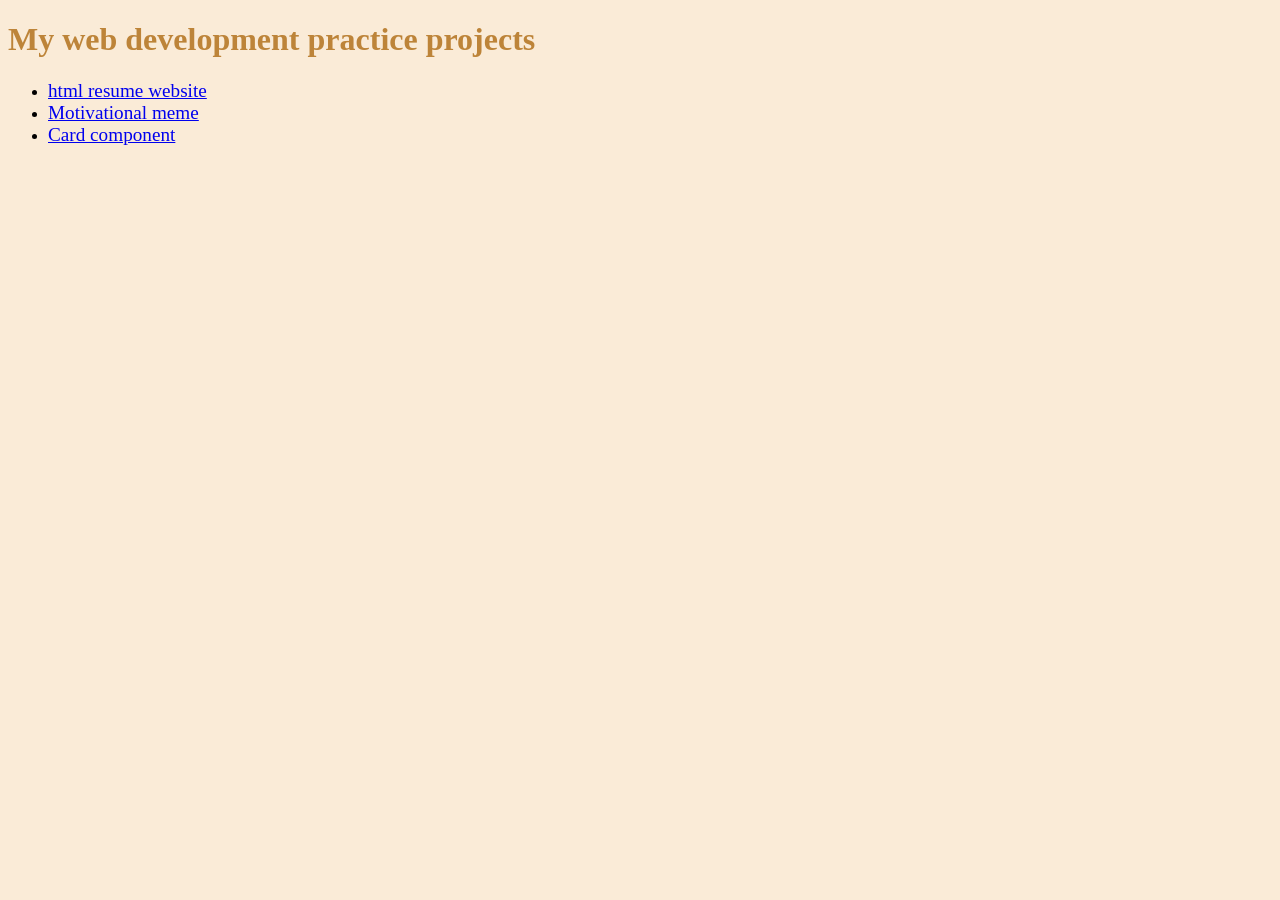
<file: index.html>
<!DOCTYPE html>
<html lang="en">
<head>
    <meta charset="UTF-8">
    <meta name="viewport" content="width=device-width, initial-scale=1.0">
    <title>My capstone Projects</title>
    <style>
        body{
            background-color: antiquewhite;
        }
        h1{
            color: rgb(189, 132, 57);
        }
        a{
            font-size: larger;
        }
    </style>
</head>
<body>
    <h1>My web development practice projects</h1>
    <ul>
        <li><a href="01-html-resume-website/index.html">html resume website</a></li>
        <li><a href="./02-motivational-meme/index.html">Motivational meme</a></li>
        <li><a href="./03-card-component/index.html">Card component</a></li>
    </ul>
</body>
</html>
</file>
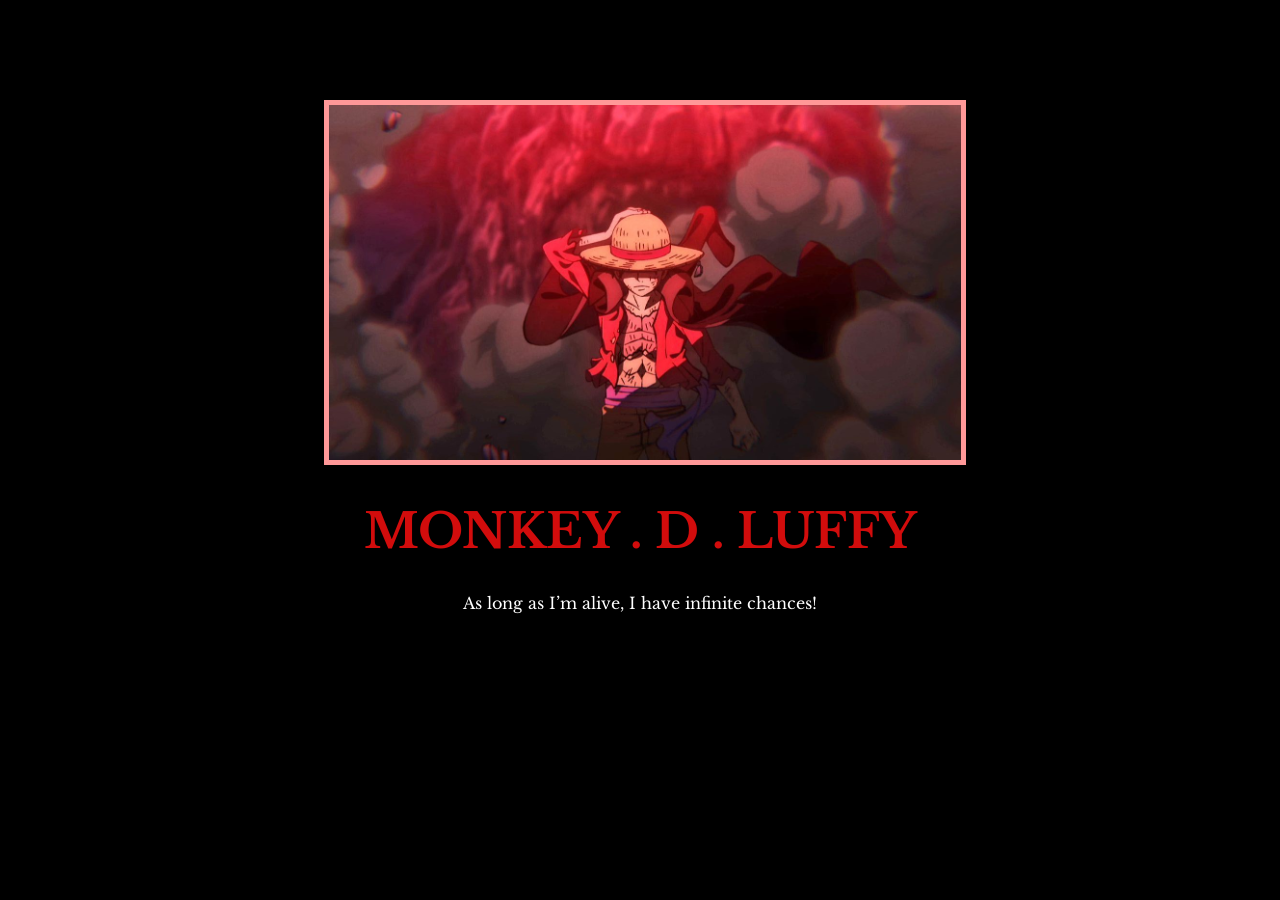
<file: 02-motivational-meme/index.html>
<!DOCTYPE html>
<html lang="en">

<head>
  <meta charset="UTF-8">
  <meta name="viewport" content="width=device-width, initial-scale=1.0">
  <title>Document</title>
  <link rel="stylesheet" href="style.css">
</head>

<body>
  <div>
    <img src="./luffy.jpg" alt="image of an anime character called luffy">
    <h1>Monkey . D . Luffy</h1>
    <p>As long as I’m alive, I have infinite chances!</p>
  </div>
</body>

</html>
</file>
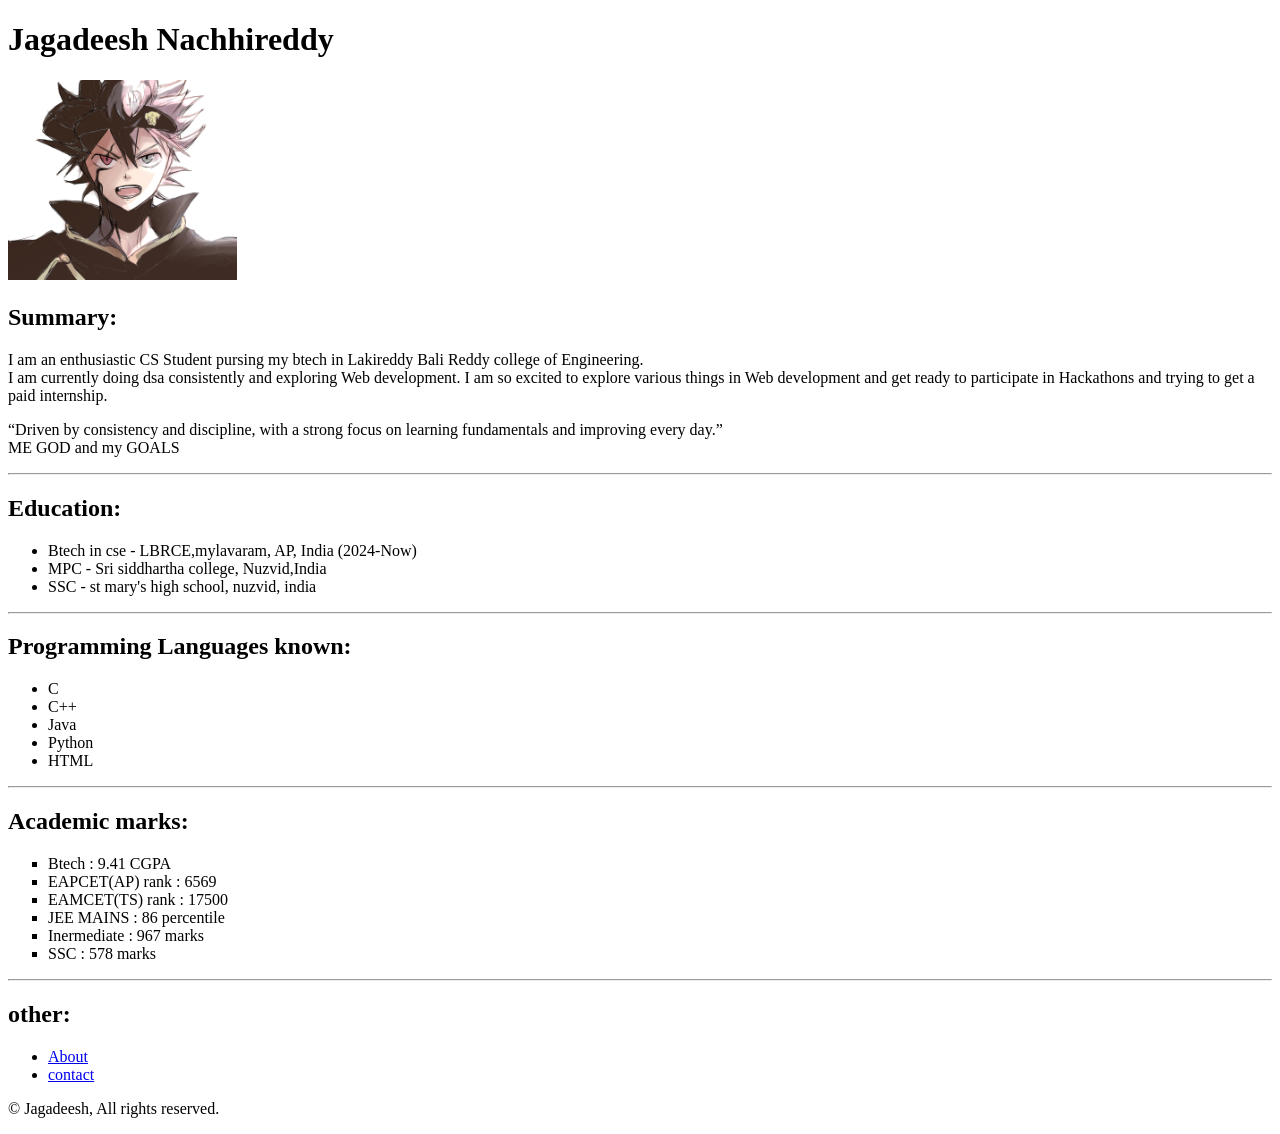
<file: capstone1/index.html>
<!DOCTYPE html>
<html lang="en">
<head>
    <meta charset="UTF-8">
    <meta name="viewport" content="width=device-width, initial-scale=1.0">
    <title>capstone project 1</title>
</head>
<body>
    <h1>Jagadeesh Nachhireddy</h1>
    <img src="asta.jpg" height="200" alt="Image of an anime character from black clover called as Asta , the main character who never gives up">
    <h2>Summary:</h2>
    <p>I am an enthusiastic CS Student pursing my btech in Lakireddy Bali Reddy college of Engineering. <br> I am currently doing dsa consistently and exploring Web development. I am so excited to explore various things in Web development and get ready to participate in Hackathons and trying to get a paid internship.</p>
    <p>“Driven by consistency and discipline, with a strong focus on learning fundamentals and improving every day.”<br>ME GOD and my GOALS</p>
    <hr>
    <h2>Education:</h2>
    <ul>
        <li>Btech in cse - LBRCE,mylavaram, AP, India (2024-Now)</li>
        <li>MPC - Sri siddhartha college, Nuzvid,India</li>
        <li>SSC - st mary's high school, nuzvid, india</li>
    </ul>
    <hr>
    <h2>Programming Languages known:</h2>
    <ul>
        <li>C</li>
        <li>C++</li>
        <li>Java</li>
        <li>Python</li>
        <li>HTML</li>
    </ul>
    <hr>
    <h2>Academic marks:</h2>
    <ul type="square" >
        <li>Btech : 9.41 CGPA</li>
        <li>EAPCET(AP) rank : 6569</li>
        <li>EAMCET(TS) rank : 17500</li>
        <li>JEE MAINS : 86 percentile</li>
        <li>Inermediate : 967 marks</li>
        <li>SSC : 578 marks</li>
    </ul>
    <hr>
    <h2>other:</h2>
    <ul>
        <li><a href="about.html">About</a></li>
        <li><a href="contact.html">contact</a></li>
    </ul>
    <footer>
        <p> &copy; Jagadeesh, All rights reserved. </p>
    </footer>
</body>
</html>
</file>
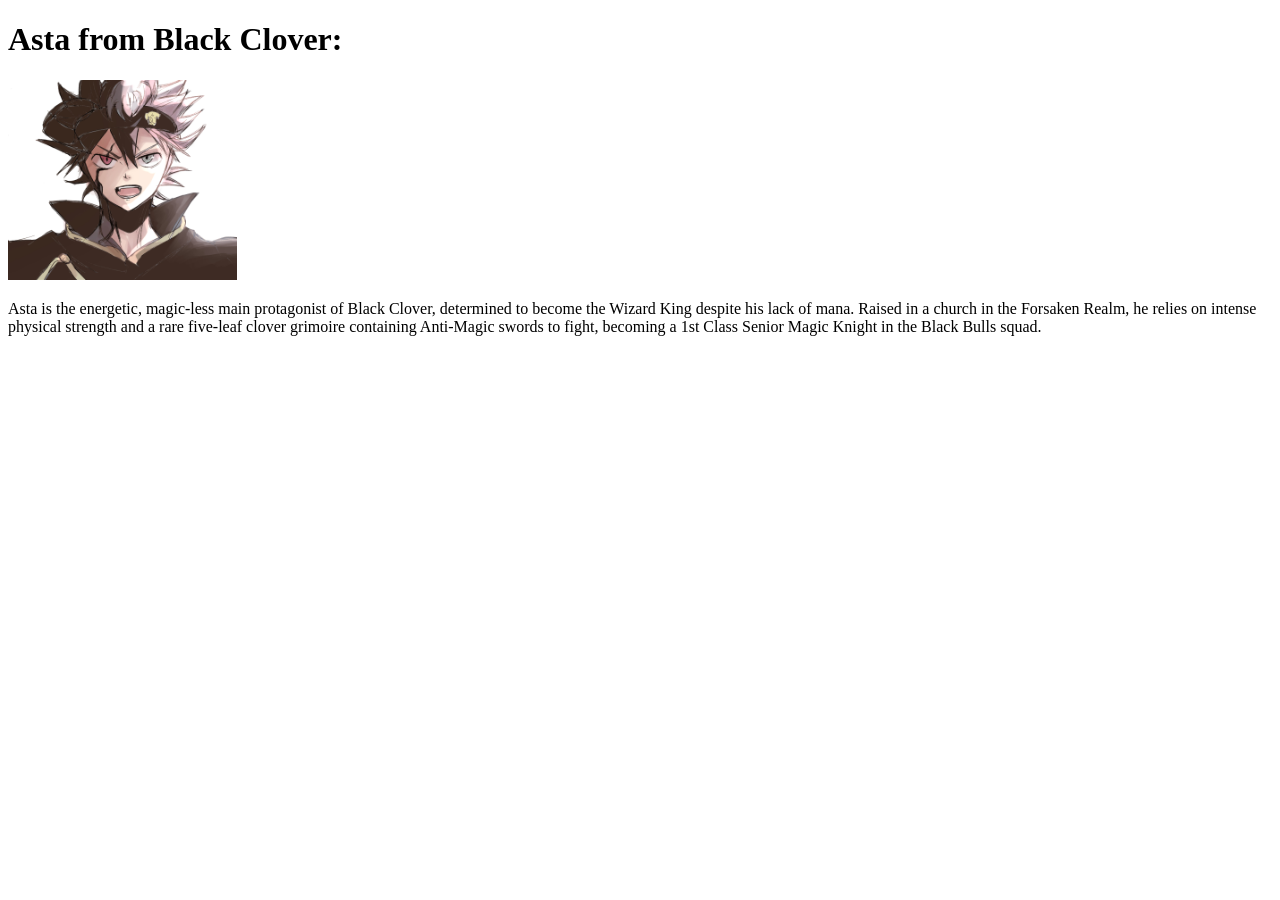
<file: capstone1/about.html>
<!DOCTYPE html>
<html lang="en">
<head>
    <meta charset="UTF-8">
    <meta name="viewport" content="width=device-width, initial-scale=1.0">
    <title>about the anime character</title>
</head>
<body>
    <h1>Asta from Black Clover:</h1>
    <img src="asta.jpg" height="200" >
    <p>Asta is the energetic, magic-less main protagonist of Black Clover, determined to become the Wizard King despite his lack of mana. Raised in a church in the Forsaken Realm, he relies on intense physical strength and a rare five-leaf clover grimoire containing Anti-Magic swords to fight, becoming a 1st Class Senior Magic Knight in the Black Bulls squad. </p>
</body>
</html>
</file>
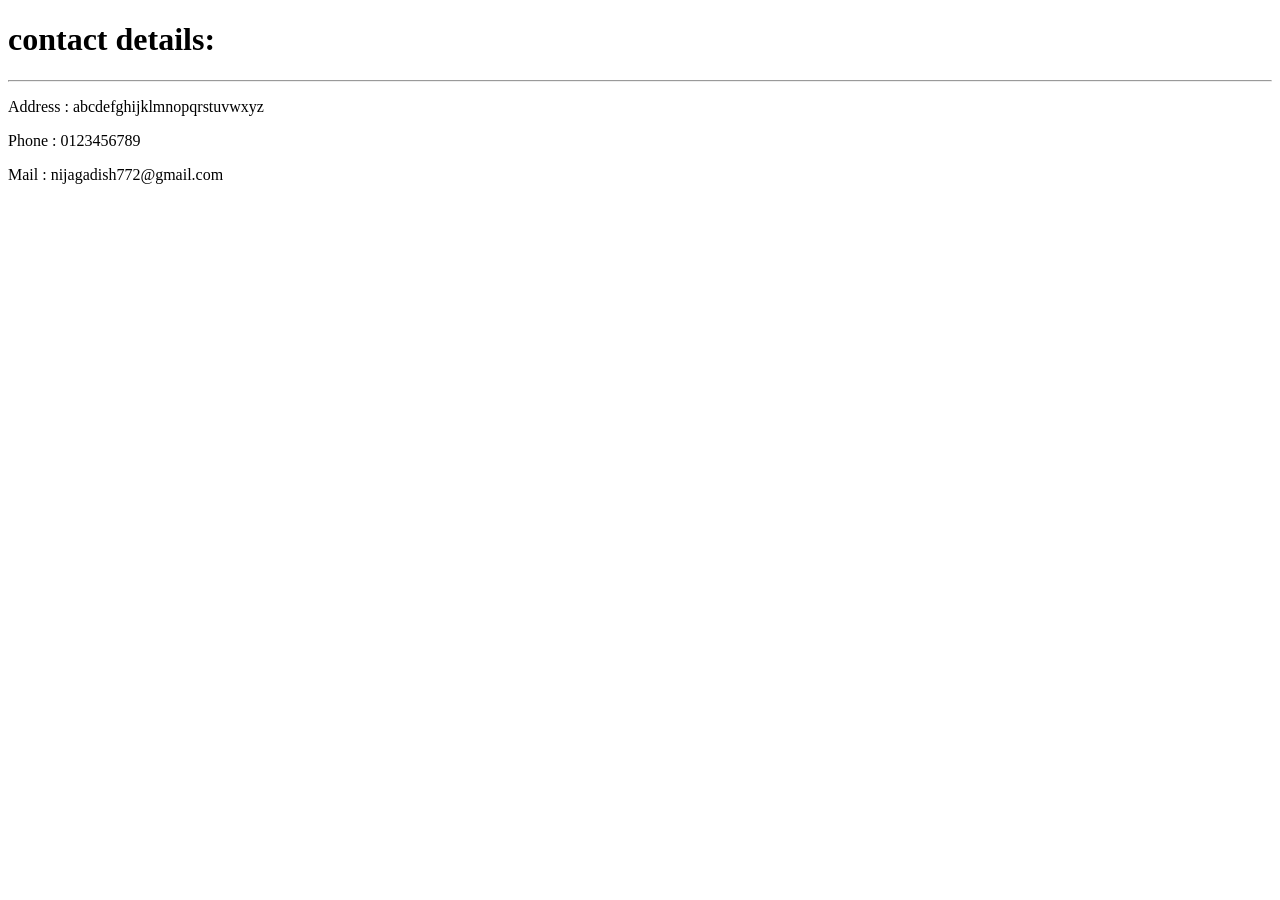
<file: capstone1/contact.html>
<!DOCTYPE html>
<html lang="en">
<head>
    <meta charset="UTF-8">
    <meta name="viewport" content="width=device-width, initial-scale=1.0">
    <title>contact</title>
</head>
<body>
    <h1>contact details:</h1>
    <hr>
    <p>Address : abcdefghijklmnopqrstuvwxyz</p>
    <p>Phone : 0123456789</p>
    <p>Mail : nijagadish772@gmail.com</p>
    
</body>
</html>
</file>
<file: 02-motivational-meme/style.css>
@import url('https://fonts.googleapis.com/css2?family=Libre+Baskerville:ital,wght@0,400..700;1,400..700&display=swap');

body {
    background-color: black;
}

h1 {
    text-transform: uppercase;
    font-size: 3em;
    color: rgb(210, 12, 12);
}

div {
    width: 50%;
    margin-top: 100px;
    margin-left: 25%;
    color: white;
    text-align: center;
    font-family: "Libre Baskerville", serif;
}

img {
    width: 100%;
    border: 5px solid rgb(255, 152, 152);
}
</file>
